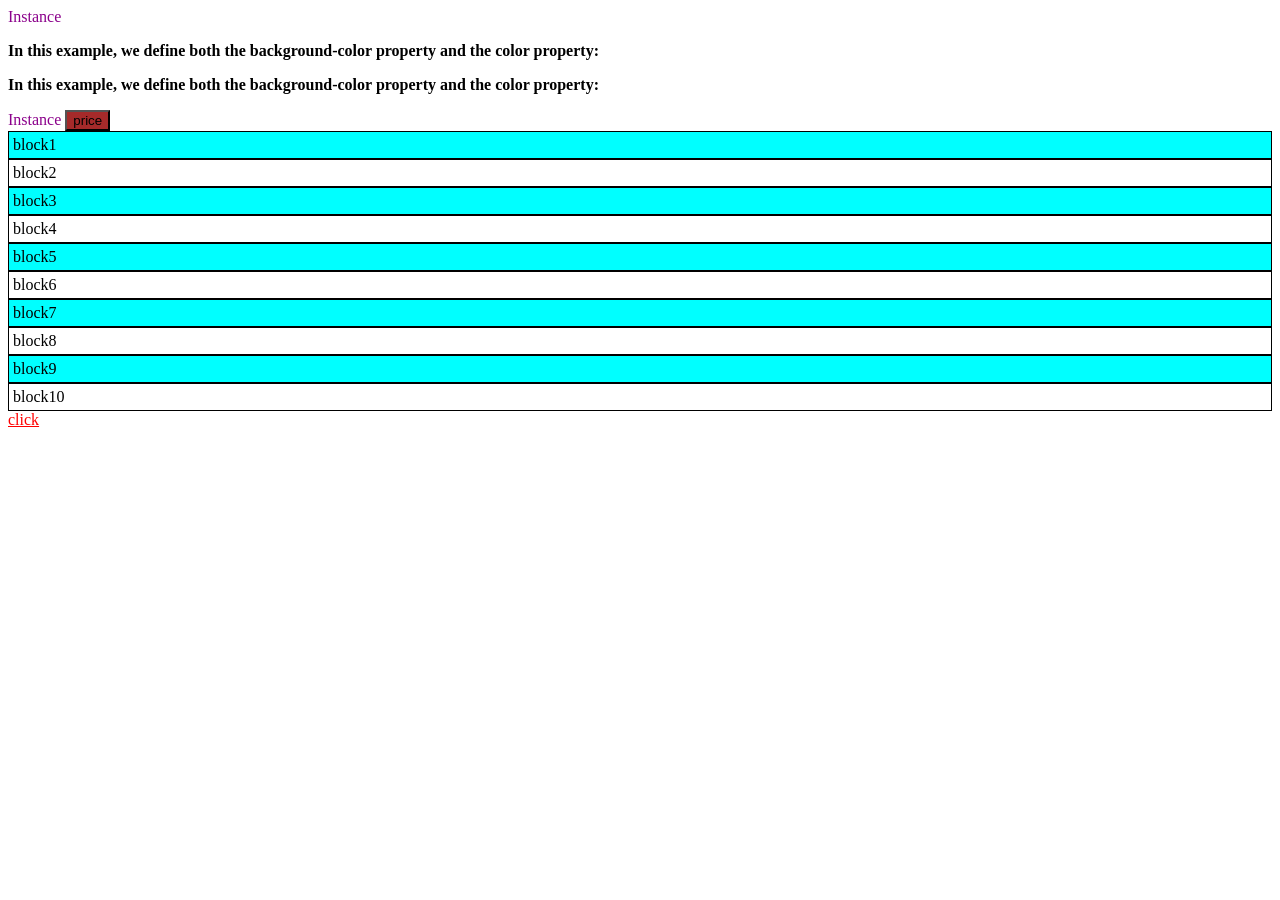
<file: Day10/index.html>
<!DOCTYPE html>
<html lang="en">
<head>
    <meta charset="UTF-8">
    <meta name="viewport" content="width=<>, initial-scale=1.0">
    <link rel="stylesheet" href="pseudo.css" />
    <title>Document</title>
</head>
<body>
    <div id="block">
        <p>In this example, we define both the background-color property and the color property:</p>
        <p>In this example, we define both the background-color property and the color property:</p>
    </div>
    <div id="display" > 
    <button id="price">price</button>
    </div>
    
        <span>block1</span>
        <span>block2</span>
        <span>block3</span>
        <span>block4</span>
        <span>block5</span>
        <span>block6</span>
        <span>block7</span>
        <span>block8</span>
        <span>block9</span>
        <span>block10</span>
<a target="blank" href="https://www.w3schools.com/css/css_text.asp"> click </a> 
</body>
</html>
</file>
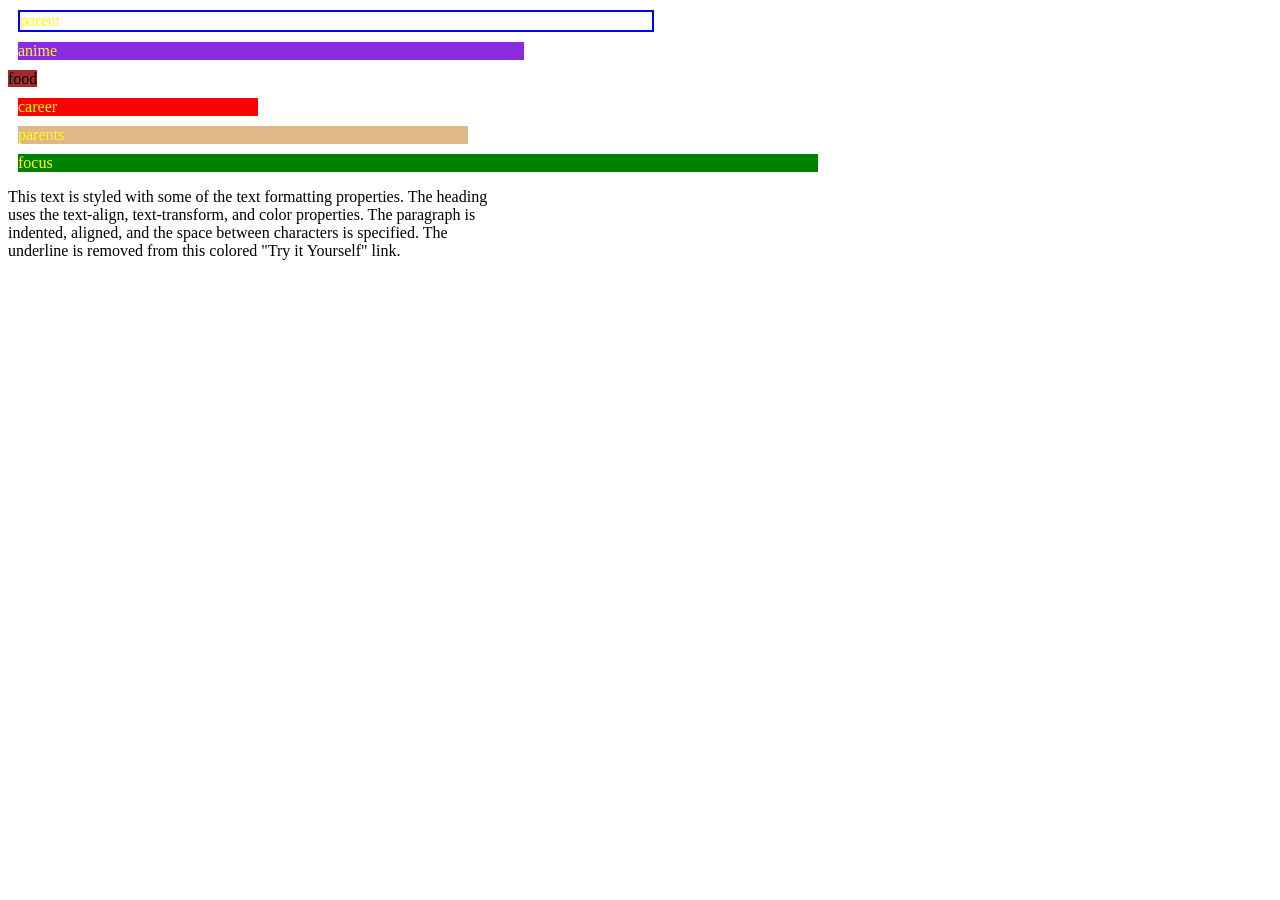
<file: Day10add/index.html>
<!DOCTYPE html>
<html lang="en">
<head>
    <meta charset="UTF-8">
    <meta name="viewport" content="width=device-width, initial-scale=1.0">
    <title>Css units</title>
    <link rel="stylesheet" href="index.css" />
</head>
<body>
    <div id ="parent">parent </div>
        <div id="anime">anime</div>
        <di id="food">food</div>
        <div id="career">career</div>
        <div id="parents">parents</div>
        <div id="focus">focus</div>
    </div>
    <p>
        This text is styled with some of the text formatting properties. The heading uses the text-align, text-transform, and color properties. The paragraph is indented, aligned, and the space between characters is specified. The underline is removed from this colored "Try it Yourself" link.
    </p>
</body>
</html>
</file>
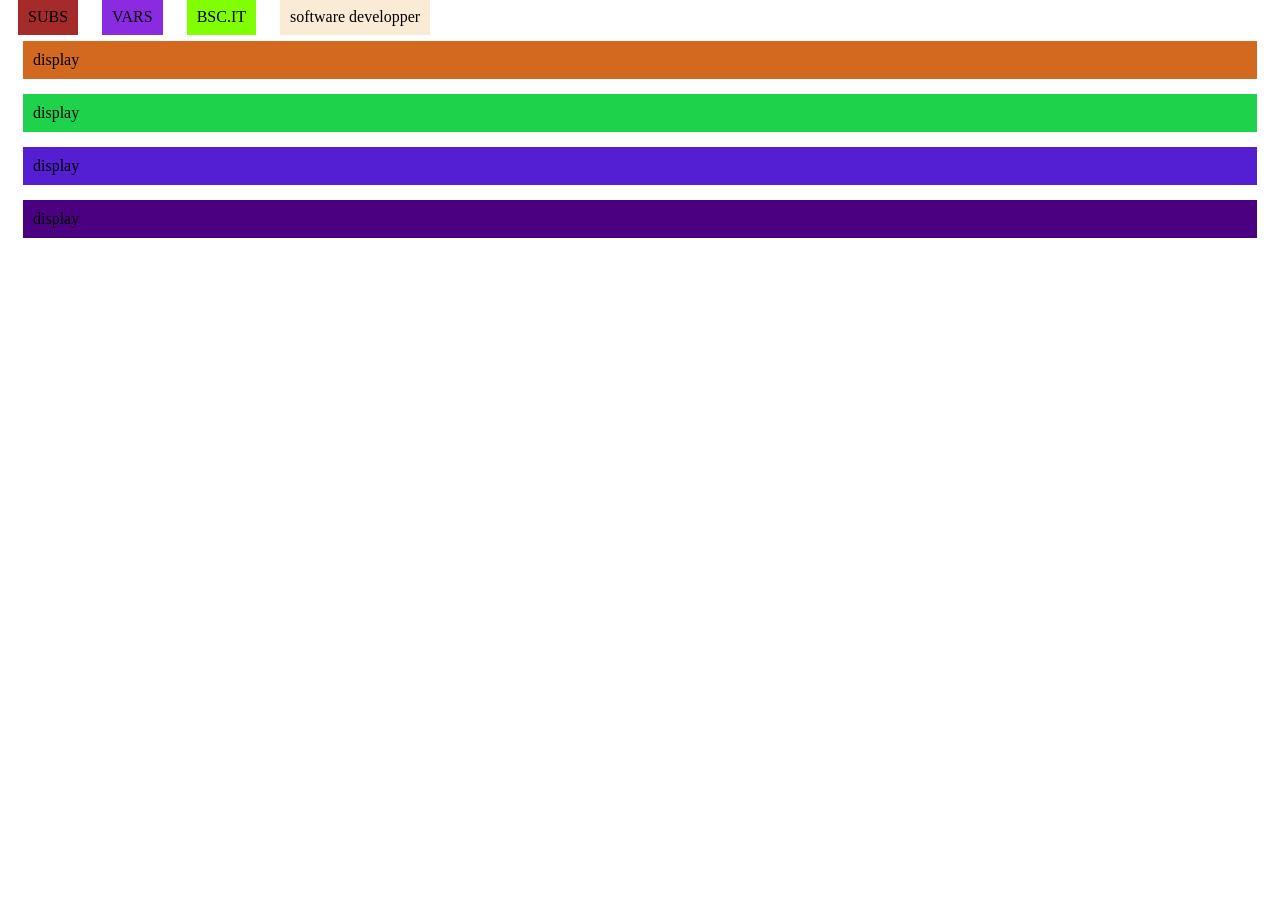
<file: Day9/index.html>
<!DOCTYPE html>
<html lang="en">
<head>
    <meta charset="UTF-8">
    <meta name="viewport" content="width=device-width, initial-scale=1.0">
    <link rel="stylesheet" href="index.css" />
    <title>Document</title>
</head>
<body>
    <div class="main" id="firstName">SUBS</div>
    <div class="main" id="lastName">VARS</div>
    <p class="main" id="degree">BSC.IT</p>
    <p class="main" id="disgnation">software developper</p>
    <span class="sub" id="block1">display</span>
    <span class="sub" id="block2">display</span>
    <span class="sub" id="block3">display</span>
    <span class="sub" id="block4">display</span>



    
</body>
</html>
</file>
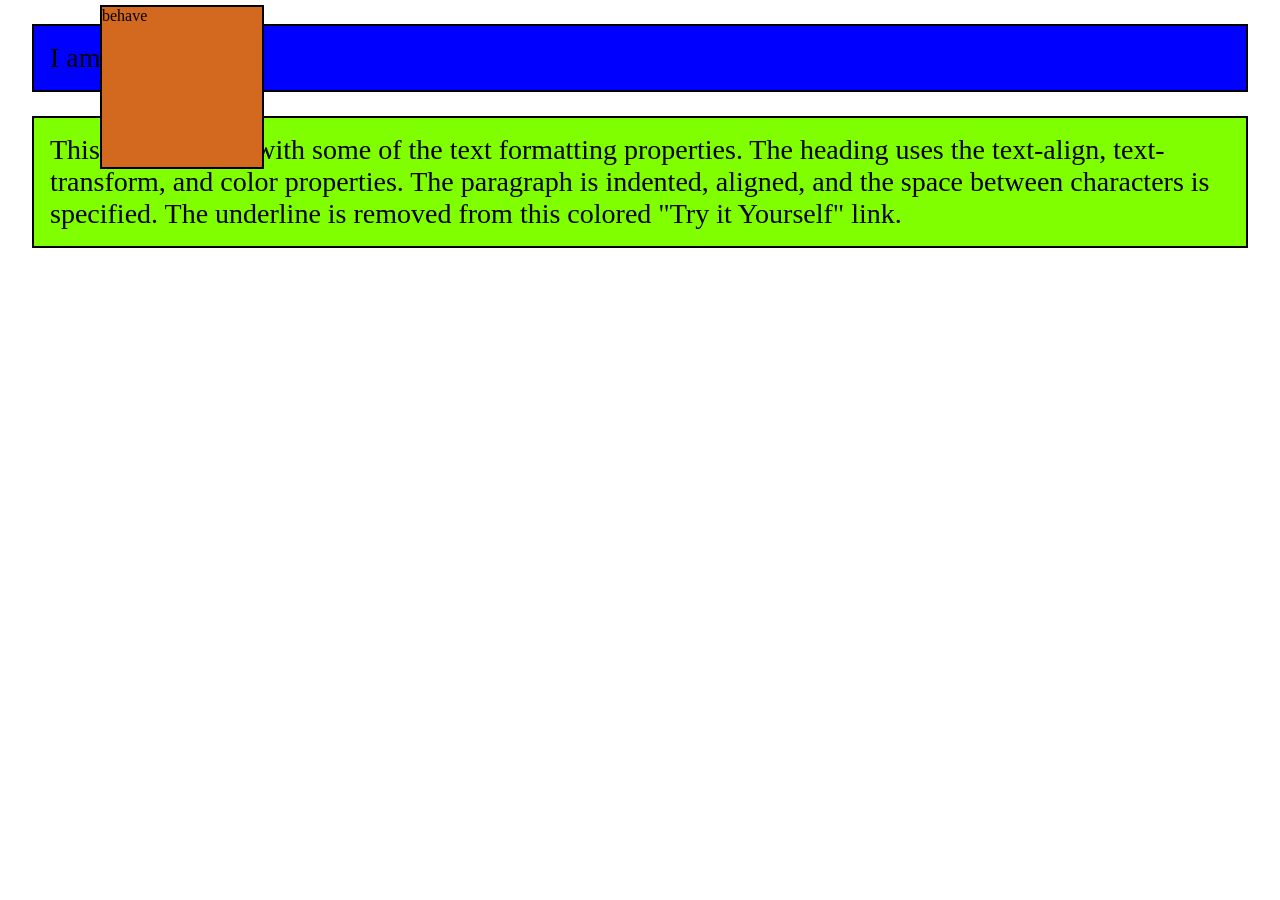
<file: Day10add/position.html>
<!DOCTYPE html>
<html lang="en">
<head>
    <meta charset="UTF-8">
    <meta name="viewport" content="width=device-width, initial-scale=1.0">
    <title>Css position</title>
    <link rel="stylesheet" href="position.css" />
</head>
<body>
   <p> I am a good girl</p>
   <section>
    <div id="behave">behave</div>
    <p id="long">
        This text is styled with some of the text formatting properties. The heading uses the text-align, text-transform, and color properties. The paragraph is indented, aligned, and the space between characters is specified. The underline is removed from this colored "Try it Yourself" link.
    </p>
   </section> 
</body>
</html>
</file>
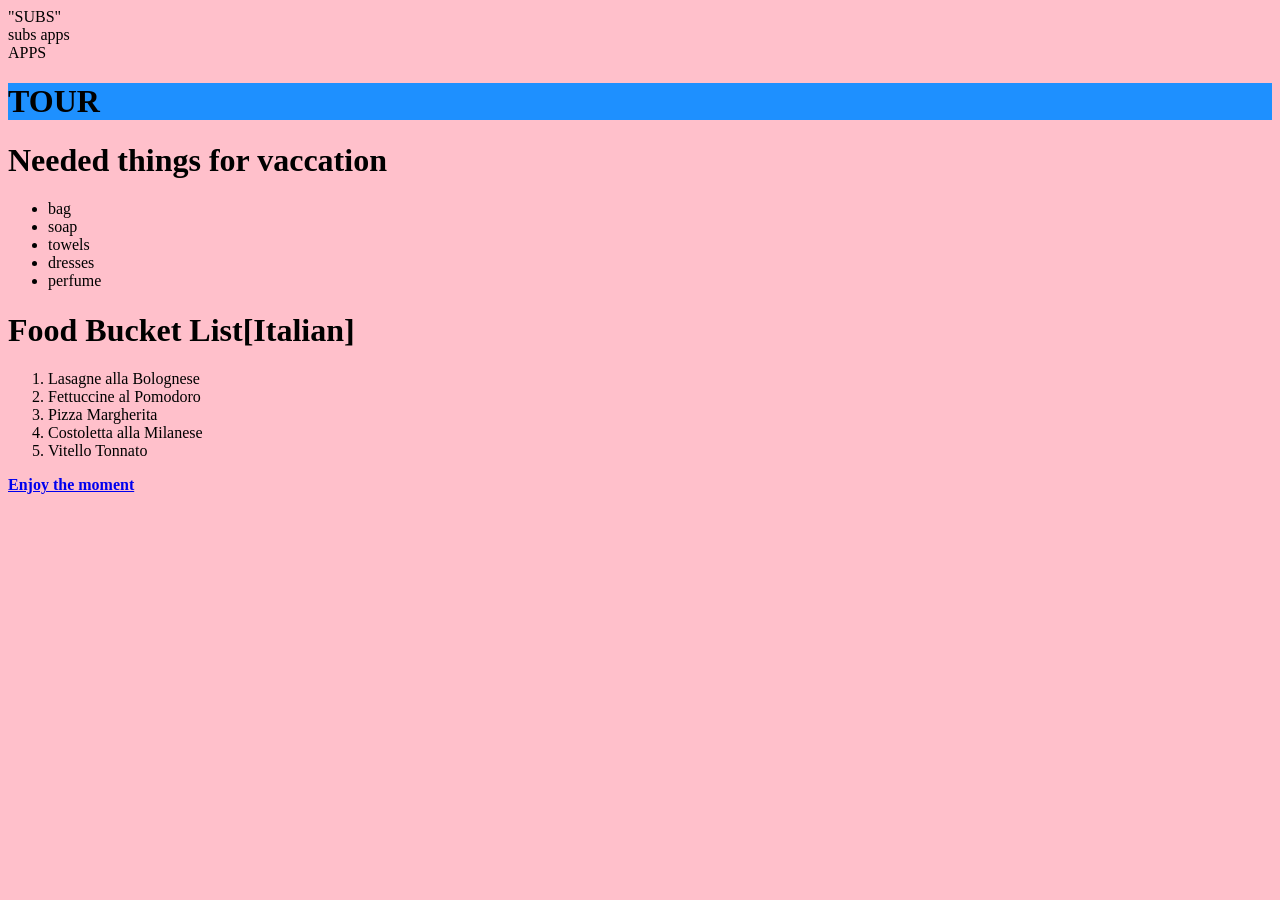
<file: Day8/basic.html>
<!DOCTYPE html>
<html lang="en">
<head>
    <meta charset="UTF-8">
    <meta name="viewport" content="width=<>, initial-scale=1.0">
    <title>Document</title>
</head>
<body>
    <div>"SUBS"</div>
    <span>subs</span>
    <selection>apps</selection>
    <article>APPS</article>
    <body style="background-color:pink;width=100;height=100"></body>
    <h1 style="background-color:DodgerBlue;">TOUR</h1>
    <h1> Needed things for vaccation</h1>
        <ul>
            <li>bag</li>
            <li> soap</li>
                <li>towels</li>
                        <li>dresses</li>
                            
                                <li>perfume</li>
        </ul>
        <h1>Food Bucket List[Italian] </h1>
        <ol>
        <li>Lasagne alla Bolognese</li>
            <li>Fettuccine al Pomodoro</li>
            
                            <li>Pizza Margherita</li>
                                <li>Costoletta alla Milanese</li>
                                    <li>Vitello Tonnato</li>
                                    </ol>
    </p>
    <a href="https://www.w3schools.com" target="blank"click me</a>
    <strong>Enjoy the moment</strong>
    
</body>
</html>
</file>
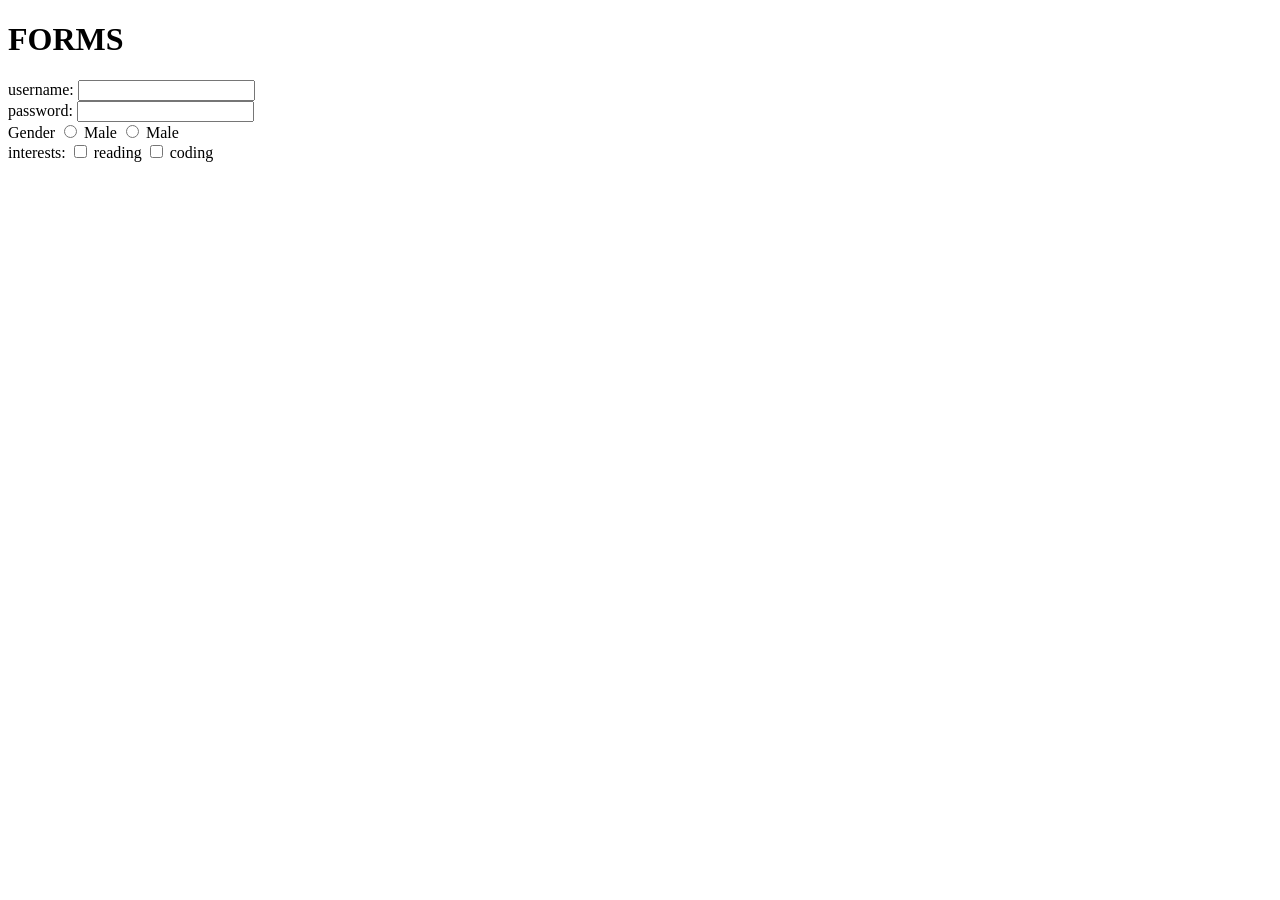
<file: Day8/form.html>
<!DOCTYPE html>
<html lang="en">
<head>
    <meta charset="UTF-8">
    <meta name="viewport" content="width=<device-width>, initial-scale=1.0">
    <title>Document</title>
</head>
<body>
    <h1>FORMS</h1>
    <form>
        <label>username:</label>
        <input type ="text" />
        <br />

        <label>password:</label>
        <input type="password"/>
        <br />
        <label>Gender</label>
        <input type="radio" value="male" />
        <label>Male</label>
        <input type="radio" value="Female" />
        <label>Male</label>
        <br />

        <label>interests:</label>
        <input type="checkbox" value="reading" />
        <label>reading</label>
        <input type="checkbox" value="coding" />
        <label>coding</label>
        <br />
    </form>
</body>
</html>
</file>
<file: Day10/pseudo.css>
button{
    background-color:brown;
}

button:hover{
    background-color:darkblue;
    border:10px;
    padding:10px;
    margin:5px;
}

span{
    display: block;
    border: 1px solid;
    padding: 4px;
    mrgin: 8px;
}

span:nth-child(odd){
    background-color:aqua;
}

span:nth-child(odd):active{
    background-color:blue;
}

p::first-line{
    font-weight:bold;
}

div::before{
    content: "Instance";
    color: darkmagenta;
}

a:link{
    color:red;
}
</file>
<file: Day10add/index.css>
p{
    width: 60ch;
}   

#parent{
    width:50%;
    border: 2px solid  blue;
}

#anime{
    width:40%;
    background-color:blueviolet;
}

#food{
    width: 5ovw;
    background-color:brown;
}

#career{
    width: 15rem;
    background-color:red;
}

#parents{
    width: 50vh;
    background-color:burlywood;
}

#focus{
    width: 50rem;
    background-color:green;
}

div{
    margin:10px;
    color: yellow;
}
</file>
<file: Day9/index.css>
.main{
    margin:10px;
    padding:10px;
    border: 10px red;
    display:inline;
}

.sub{
    margin:15px;
    padding:10px;
    border: 20px red;
    display:block;
}


#firstName{
    background-color:brown;
}

#lastName{
    background-color:blueviolet;
}

#degree{
    background-color:chartreuse;
}

#disgnation{
    background-color:antiquewhite;
}

#block1{
    background-color:chocolate;
}

#block2{
    background-color:rgb(30, 210, 75);
}


#block3{
    background-color:rgb(84, 30, 210);
}


#block4{
    background-color:indigo;
}
</file>
<file: Day10add/position.css>
p{
    font-size:1.75rem;
    margin:1.5rem;
    padding:1rem;
    border:2px solid black;
}

body > p{
    background-color:blue;
}

#behave{
    position:fixed;
    top:5px;
    left:100px;
    width:10rem;
    height:10rem;
    border:2px solid black;
    background-color:chocolate;
}

#long{
    background-color:chartreuse;
}
</file>
